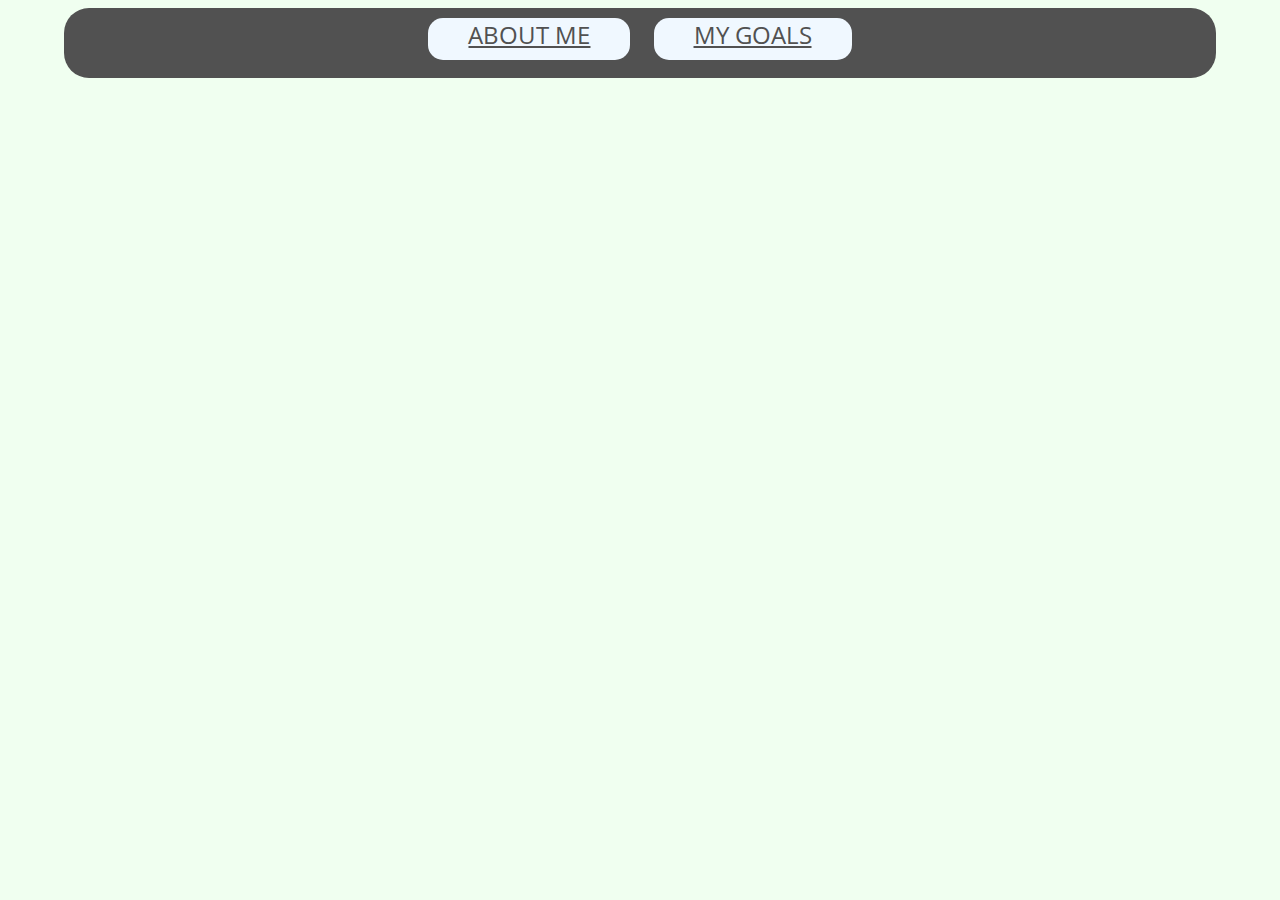
<file: index.html>
<!DOCTYPE html>
<html lang="en">
<head>
    <meta charset="UTF-8">
    <meta http-equiv="X-UA-Compatible" content="IE=edge">
    <meta name="viewport" content="width=device-width, initial-scale=1.0">
    <title>Document</title>
    <link rel="stylesheet" href="index.css">
</head>
<body>
    <div class="nav">
        <a href="am.html">ABOUT ME</a>
        <a href="mg.html">MY GOALS</a>
    </div>
    <div>
        
    </div>
</body>
</htmgit
</file>
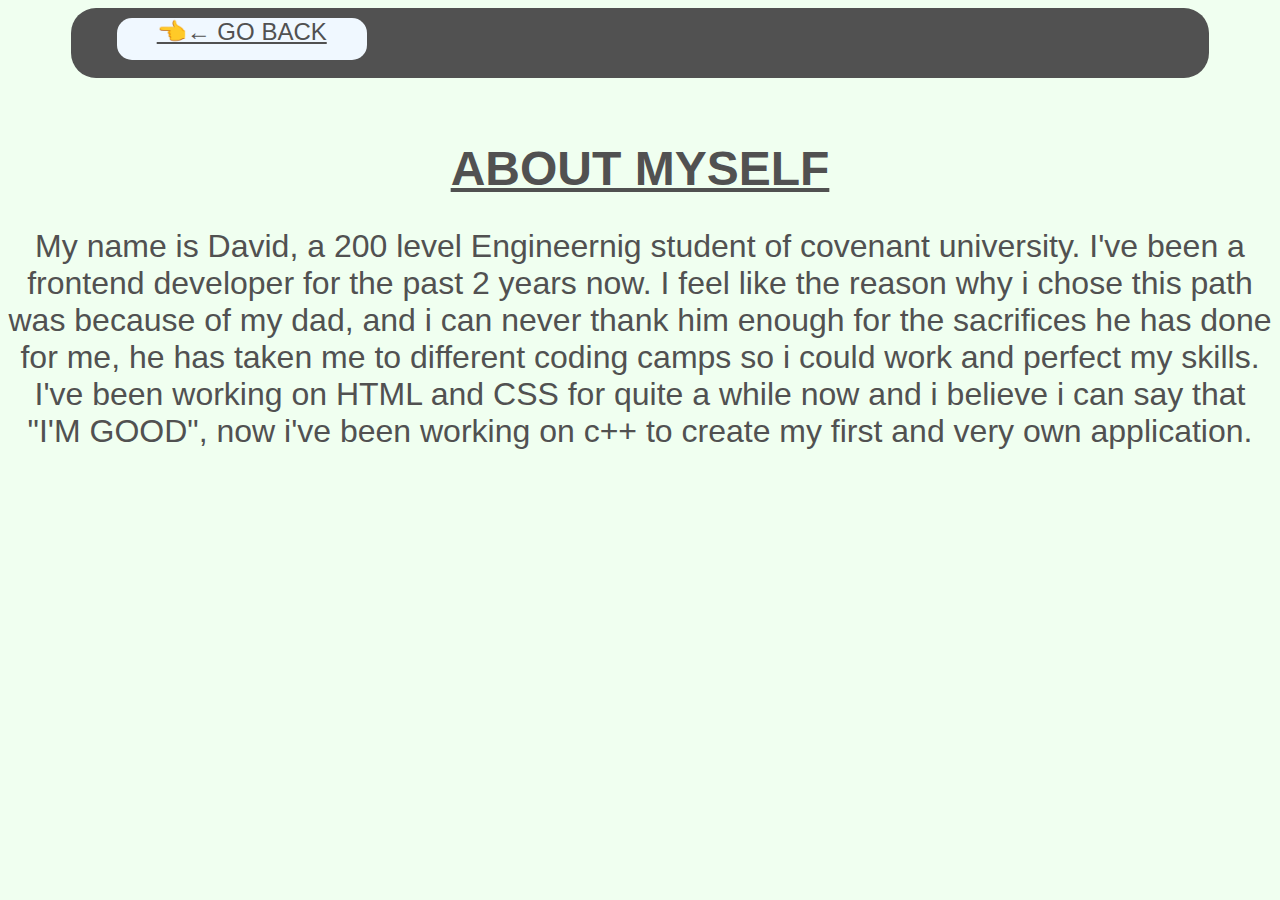
<file: am.html>
<!DOCTYPE html>
<html lang="en">
<head>
    <meta charset="UTF-8">
    <meta http-equiv="X-UA-Compatible" content="IE=edge">
    <meta name="viewport" content="width=device-width, initial-scale=1.0">
    <title>Document</title>
    <link rel="stylesheet" href="am.css">
</head>
<body>
    <div class="nav">
        <a href="index.html">👈← GO BACK</a>
    </div>
    <div class="main">
        <h1><u>ABOUT MYSELF</u></h1>
        <p>My name is David, a 200 level Engineernig student of covenant university. I've been a frontend developer for the past 2 years now. I feel like the reason why i chose this path was because of my dad, and i can never thank him enough for the sacrifices he has done for me, he has taken me to different coding camps so i could work and perfect my skills. I've been working on HTML and CSS for quite a while now and i believe i can say that "I'M GOOD", now i've been working on c++ to create my first and very own application.
        </p>
    </div>
</body>
</html>
</file>
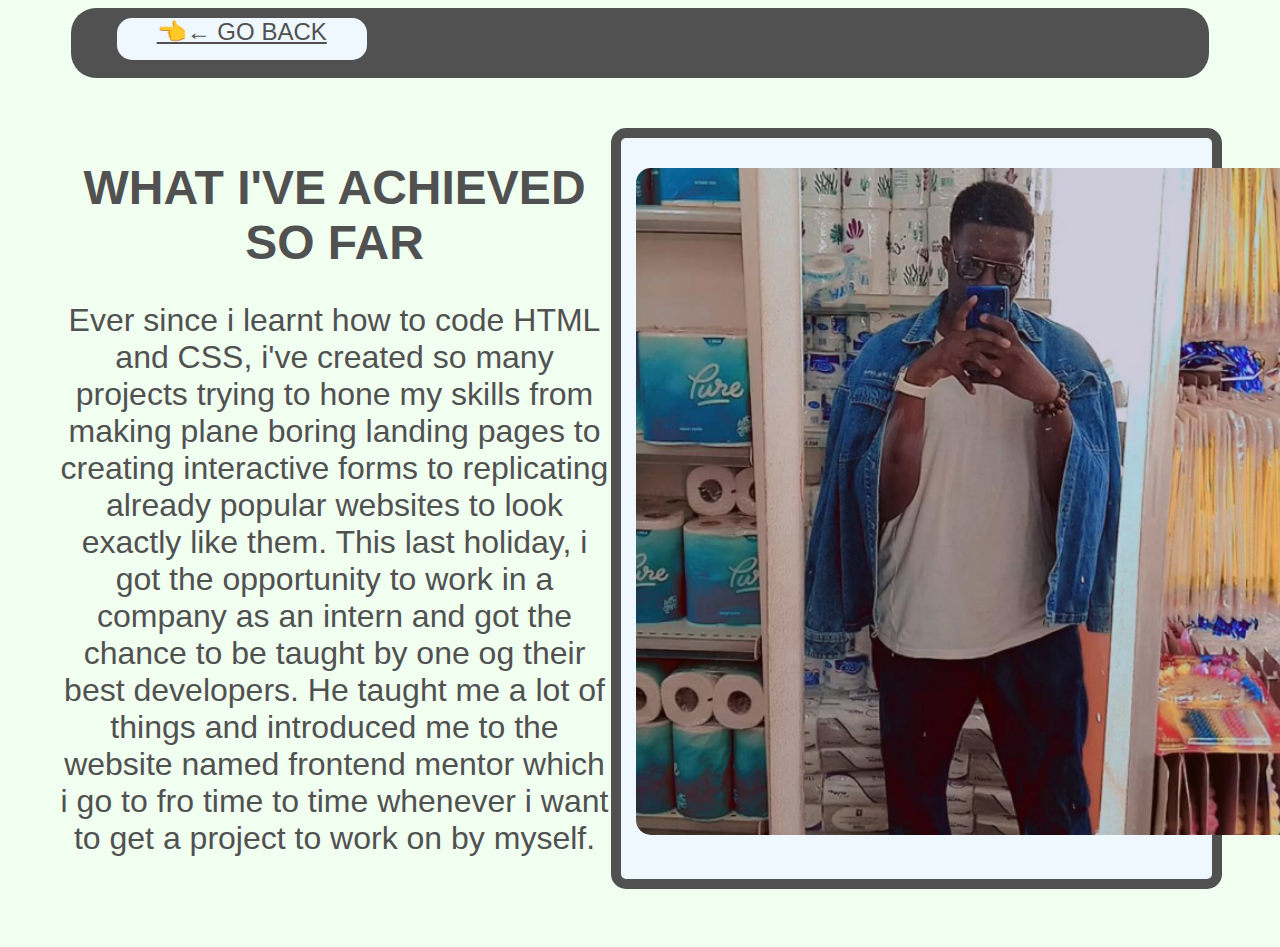
<file: mg.html>
<!DOCTYPE html>
<html lang="en">
<head>
    <meta charset="UTF-8">
    <meta http-equiv="X-UA-Compatible" content="IE=edge">
    <meta name="viewport" content="width=device-width, initial-scale=1.0">
    <title>Document</title>
    <link rel="stylesheet" href="mg.css">
</head>
<body>
    <div class="nav">
        <a href="index.html">👈← GO BACK</a>
    </div>
    
    <div class="ma">
        <div class="left-div">
            <div class="main">
                <h1>WHAT I'VE ACHIEVED SO FAR</h1>
                <p>Ever since i learnt how to code HTML and CSS, i've created so many projects trying to hone my skills from making plane boring landing pages to creating interactive forms to replicating already popular websites to look exactly like them. This last holiday, i got the opportunity to work in a company as an intern and got the chance to be taught by one og their best developers. He taught me a lot of things and introduced me to the website named frontend mentor which i go to fro time to time whenever i want to get a project to work on by myself.</p>
            </div>  
        </div>
        <div class="right-div">
            <img src="me.png" alt="">
        </div>
    </div>
</body>
</html>
</file>
<file: index.css>
@import url('https://fonts.googleapis.com/css2?family=Open+Sans:ital,wght@0,300..800;1,300..800&display=swap');


body{
    font-family: "Open Sans", sans-serif;
    background-color: honeydew;
}
.nav{
    background-color: rgb(81, 81, 81);
    border: none;
    border-radius: 25px;
    display: flex;
    height: 70px;
    position: absolute;
    gap: 2%;
    width: 90%;
    justify-content: center;
    justify-self: center;
}
.nav a{
    background-color: aliceblue;
    height: 60%;
    border-radius: 15px;
    padding: 0 40px;
    margin-top: 10px;
    font-size: x-large;
    transition: 0.3s ease;
    color: rgb(81, 81, 81);
}
.nav a:hover{
    transform: scale(1.3);
    background-color: rgb(62, 62, 62);
    color: aliceblue;
}
</file>
<file: am.css>
body{
    font-family: "Open Sans", sans-serif;
    background-color: honeydew;
}
.nav{
    background-color: rgb(81, 81, 81);
    border: none;
    border-radius: 25px;
    display: flex;
    height: 70px;
    width: 90%;
    justify-self: center;
}
.nav a{
    background-color: aliceblue;
    height: 60%;
    border-radius: 15px;
    padding: 0px 40px;
    margin-top: 10px;
    margin-left: 4%;
    font-size: x-large;
    transition: 0.3s ease;
    color: rgb(81, 81, 81);
}
.nav a:hover{
    transform: scale(1.3);
    background-color: rgb(62, 62, 62);
    color: aliceblue;
}
h1{
    text-align: center;
    color: rgb(81, 81, 81);
    font-size: xxx-large;
}
p{
    color: rgb(81, 81, 81);
    text-align: center;
    font-size: xx-large;
}
.main{
    margin-top: 5%;
}
</file>
<file: mg.css>
body{
    font-family: "Open Sans", sans-serif;
    background-color: honeydew;
}
h1{
    text-align: center;
    color: rgb(81, 81, 81);
    font-size: xxx-large;
}
.nav{
    background-color: rgb(81, 81, 81);
    border: none;
    border-radius: 25px;
    height: 70px;
    width: 90%;
    justify-self: center;
    display: flex;
}
.nav a{
    background-color: aliceblue;
    height: 60%;
    border-radius: 15px;
    padding: 0px 40px;
    margin-top: 10px;
    margin-left: 4%;
    font-size: x-large;
    transition: 0.3s ease;
    color: rgb(81, 81, 81);
}
.nav a:hover{
    transform: scale(1.3);
    background-color: rgb(62, 62, 62);
    color: aliceblue;
}
p{
    color: rgb(81, 81, 81);
    text-align: center;
    font-size: xx-large;
}
.ma{
    display: flex;
    padding: 50px;
}
.right-div{
    background-color: aliceblue;
    border: solid;
    border-radius: 15px;
    border-color: rgb(81, 81, 81);
    border-width: 10px;
}
.right-div img{
    width: auto;
    height: 90%;
    margin-top: 5%;
    margin-left: 2.5%;
    border-radius: 15px;
}
</file>
